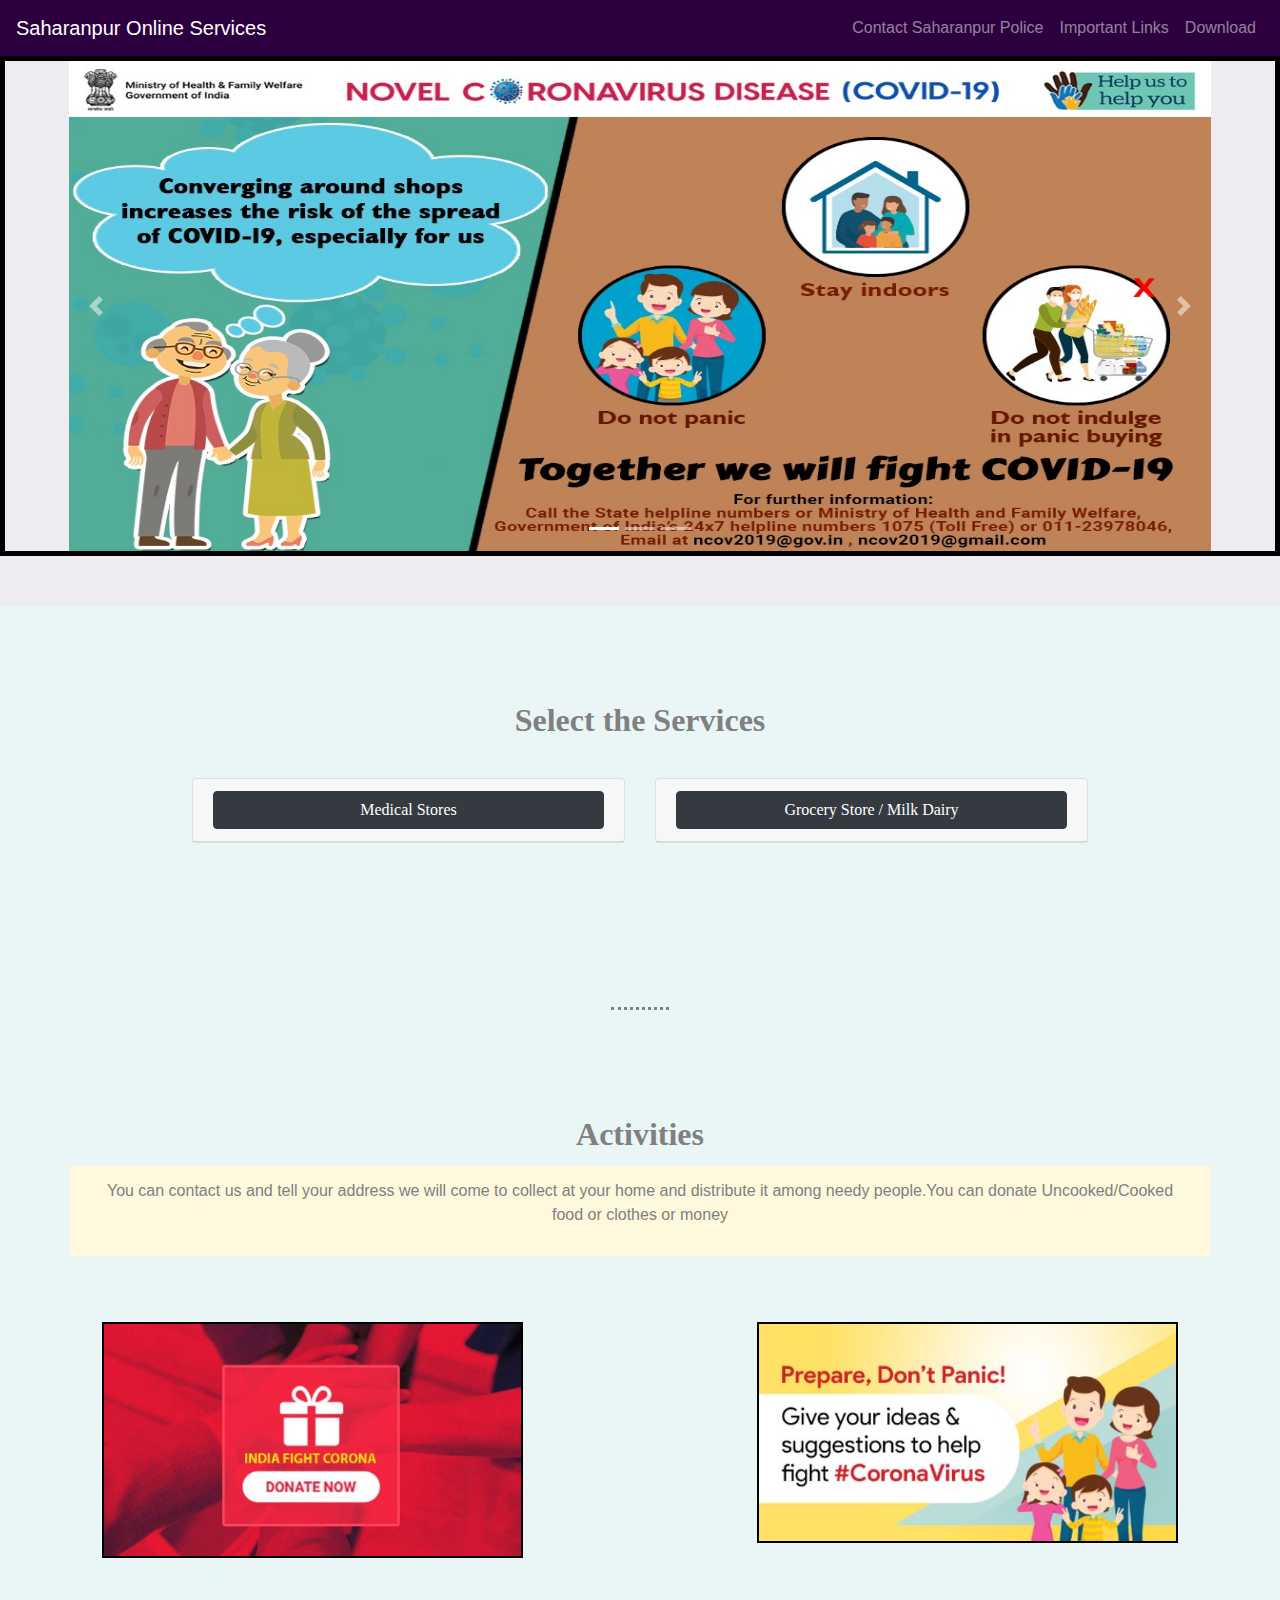
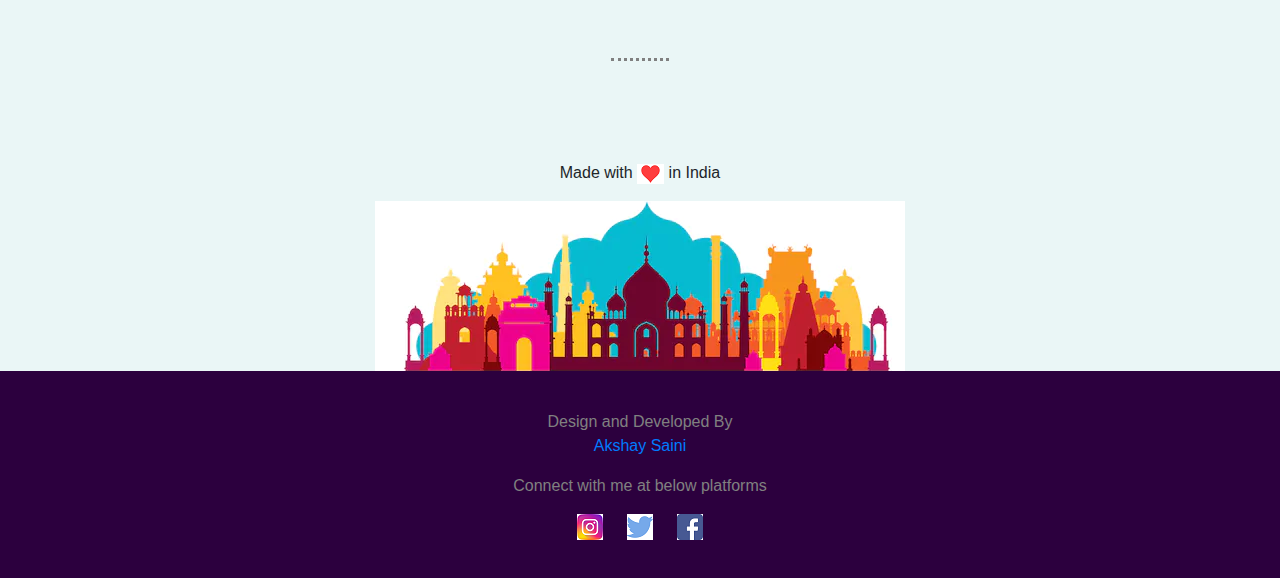
<file: index.html>
<!DOCTYPE html>
<html lang="en">
<head>
    <meta charset="UTF-8">
    <meta name="viewport" content="width=device-width, initial-scale=1.0">
    <title>Saharanpur Online Services</title>
    <link rel="stylesheet" href="https://stackpath.bootstrapcdn.com/bootstrap/4.4.1/css/bootstrap.min.css" integrity="sha384-Vkoo8x4CGsO3+Hhxv8T/Q5PaXtkKtu6ug5TOeNV6gBiFeWPGFN9MuhOf23Q9Ifjh" crossorigin="anonymous">
    <link rel="stylesheet" href="cssstyling.css">
  
    <link href="https://fonts.googleapis.com/css?family=Montserrat:400,700,900|Ubuntu&display=swap" rel="stylesheet">

    <script src="https://code.jquery.com/jquery-3.4.1.slim.min.js" integrity="sha384-J6qa4849blE2+poT4WnyKhv5vZF5SrPo0iEjwBvKU7imGFAV0wwj1yYfoRSJoZ+n" crossorigin="anonymous"></script>
    <script src="https://cdn.jsdelivr.net/npm/popper.js@1.16.0/dist/umd/popper.min.js" integrity="sha384-Q6E9RHvbIyZFJoft+2mJbHaEWldlvI9IOYy5n3zV9zzTtmI3UksdQRVvoxMfooAo" crossorigin="anonymous"></script>
    <script src="https://stackpath.bootstrapcdn.com/bootstrap/4.4.1/js/bootstrap.min.js" integrity="sha384-wfSDF2E50Y2D1uUdj0O3uMBJnjuUD4Ih7YwaYd1iqfktj0Uod8GCExl3Og8ifwB6" crossorigin="anonymous"></script>
    

    <!-- <script src="https://kit.fontawesome.com/442b71e058.js" crossorigin="anonymous"></script> -->

</head>
<body>
   <section id="tittle" >
         <!-- Nav Bar -->
         <nav class="navbar  navbar-expand-lg navbar-dark" style="background-color: #2c003e;">
            <a class="navbar-brand" href="">Saharanpur Online Services</a>
          <button class="navbar-toggler" type="button" data-toggle="collapse" data-target="#navbarSupportedContent" aria-controls="navbarSupportedContent" aria-expanded="false" aria-label="Toggle navigation">
            <span class="navbar-toggler-icon"></span>
          </button>
          <div class="collapse navbar-collapse" id="navbarSupportedContent">
            <ul class="navbar-nav ml-auto">
                <li class="nav-item">
                    <a class="nav-link" href="">Contact Saharanpur Police</a>
                </li>
                <li class="nav-item">
                    <a class="nav-link" href="">Important Links</a>
                </li>
                <li class="nav-item">
                    <a class="nav-link" href="">Download</a>
                </li>
            </ul>
           </div>
         </nav>
    </section> 

   <section id="corona-slides">


    
       <!-- Carousal -->
    

    <div id="awarness-img" class="carousel slide " data-ride="carousel">
      <ol class="carousel-indicators">
        <li data-target="#awarness-img" data-slide-to="0" class="active"></li>
        <li data-target="#awarness-img" data-slide-to="1"></li>
        <li data-target="#awarness-img" data-slide-to="2"></li>
      </ol>
        <div class="carousel-inner">
         
         <div class="carousel-item active">
           <img class="corona-img" src="images\stay home eng.jpg" alt="">
         </div>
         <div class="carousel-item">
           <img class="corona-img" src="images\stay home hindi.jpg" alt="">
         </div>

         <div class="carousel-item">
          <img class="corona-img" src="images\essential services eng.jpg" alt="">
         </div>
         <div class="carousel-item">
          <img class="corona-img" src="images\essential services hindi.jpg" alt="">
         </div>

         <div class="carousel-item">
          <img class="corona-img" src="images\corona prevention eng.jpg" alt="">
         </div>
         <div class="carousel-item">
          <img class="corona-img" src="images\corona prevention hindi.jpg" alt="">
         </div>
          
        </div>
        <a class="carousel-control-prev" href="#awarness-img" role="button" data-slide="prev">
          <span class="carousel-control-prev-icon"></span>
          
        </a>
        <a class="carousel-control-next" href="#awarness-img" role="button" data-slide="next">
          <span class="carousel-control-next-icon" ></span>
          
        </a>
      </div>
        


   </section>

        <!-- Area Selection -->
     
   <section id="select-area">
       <h2 class="select-service">Select the Services</h2>
    <div class="accordion" id="accordionExample">
        <div class="row">
          <div class="col-lg-6" class="Medical">
            <div class="card">
             
                 
           <div class="card-header" id="headingOne">
             <h2 class="mb-0">
               <button class="btn btn-outline btn-dark btn-block" type="button" data-toggle="collapse" data-target="#collapseOne" aria-expanded="false" aria-controls="collapseOne">
                 <!-- <h2 style="font-family: Montserrat-bold;">Medical Store</h2> -->
                 <!-- <i class="fas fa-first-aid"></i> -->
                 Medical Stores
               </button>
             </h2>
           </div>
       
           <div id="collapseOne" class="collapse hide" aria-labelledby="headingOne" data-parent="#accordionExample">
             <div class="card-body">
                 <h3>Select Your Area</h3>
                 <div class="dropdown">
       <button class="btn btn-secondary dropdown-toggle" type="button" id="dropdownMenuButton" data-toggle="dropdown" aria-haspopup="true" aria-expanded="false">
         Select Your Area
       </button>
       <div class="dropdown-menu" aria-labelledby="dropdownMenuButton">
                             <a class="dropdown-item" href="Medical store\hasanpur\hasanpur.html">Hasanpur or </a>
                             <a class="dropdown-item" href="#">Govind Nagar or Near New OBC</a>
                             <a class="dropdown-item" href="#">Pathanpur or Himmat Nagar Near Theka</a>
                             <a class="dropdown-item" href="#">Court Road or Indira Colony</a>
                             <a class="dropdown-item" href="#">Ghanta Ghar</a>
                             <a class="dropdown-item" href="#">Malhipur Road</a>
                             <a class="dropdown-item" href="#">Hakikat Nagar</a>
                             <a class="dropdown-item" href="#">Mission Compound</a>
                             <a class="dropdown-item" href="#">Ramu Gate</a>
                             <a class="dropdown-item" href="#">Paper Mill Road or Paper Mill under Bridge</a>
                             <a class="dropdown-item" href="#">Geeta Pump Paper Mill Road or Mill New Colony</a>
                             <a class="dropdown-item" href="#">Kapil Vihar</a>
                             <a class="dropdown-item" href="#">Bhanpuri Colony</a>
                             <a class="dropdown-item" href="#">Khalasi Line</a>
                             <a class="dropdown-item" href="#">Old Aawas Vikas</a>
                             <a class="dropdown-item" href="#">New Shiv Vihar</a>
                             <a class="dropdown-item" href="#">Pradhuman Nagar</a>
                             <a class="dropdown-item" href="Paramount.html">Paramount</a>
                             <a class="dropdown-item" href="#">Court Road</a>
                             <a class="dropdown-item" href="#">Jain Collage</a>
       </div>
     </div>
             </div>
           </div>
         </div>
         </div>
         
         <div class="col-lg-6" class="grocery">
         <div class="card">
           <div class="card-header" id="headingTwo">
             <h2 class="mb-0">
               <button class="btn btn-outline btn-dark btn-block" type="button" data-toggle="collapse" data-target="#collapseTwo" aria-expanded="false" aria-controls="collapseTwo">
                 Grocery Store / Milk Dairy
               </button>
             </h2>
           </div>
           <div id="collapseTwo" class="collapse" aria-labelledby="headingTwo" data-parent="#accordionExample">
             <div class="card-body">
              <h3>Select Your Area</h3>
              <div class="dropdown">
    <button class="btn btn-secondary dropdown-toggle" type="button" id="dropdownMenuButton" data-toggle="dropdown" aria-haspopup="true" aria-expanded="false">
      Select Your Area
    </button>
    <div class="dropdown-menu" aria-labelledby="dropdownMenuButton">
                          <a class="dropdown-item" href="Medical store\hasanpur\hasanpur.html">Paper Mill under Bridge / पेपर डमल पलु केनीच</a>
                          <a class="dropdown-item" href="#">Govind Nagar डमल न्यूकालोनी / Mill New Colony</a>
                          <a class="dropdown-item" href="#">OBC के पास / Near New OBC Mill</a>
                          <a class="dropdown-item" href="#">ठेके के पास डहम्मि नगर / Himmat Nagar Near Theka</a>
                          <a class="dropdown-item" href="#">इडन्दरा कालोनी / Indira Colony</a>
                          <a class="dropdown-item" href="#">चनूा भट्टी (जगदम्बा कालोनी) / Chuna Bhati (Jagdumbha colony) </a>
                          <a class="dropdown-item" href="#">जगदम्बा कालोनी (मािा वाली गली) / Jagdambha colony(Mata vali gali)</a>
                          <a class="dropdown-item" href="#">पेपर डमल पाषटद के मकान के पास / Paper Mill near pardash house</a>
                          <a class="dropdown-item" href="#">ब्रह्मपरुी / Bhrampuri</a>
                          <a class="dropdown-item" href="#">डब्रजेशनगर / brijeshnagar </a>
                          <a class="dropdown-item" href="#">पलु केनीचे / Under bridge</a>
                          <a class="dropdown-item" href="#">सी-ब्लॉक डब्रजेशनगर / C-Block Brijeshnagar</a>
                          <a class="dropdown-item" href="#">गोडवन्द नगर रेलवे लाइन के पास / Govind Nagar Near Railway Line</a>
                          <a class="dropdown-item" href="#">गोडवन्द नगर / Govind Nagar</a>
                          <a class="dropdown-item" href="#">Oनीिा आइसक्रीम के पास / Near Neeta Icecream</a>
                          <a class="dropdown-item" href="#">रामनगर / Ram Nagar</a>
                          <a class="dropdown-item" href="#">रामनगर चाट वाली गली / Ram Nagar Chaat Vali Gali</a>
                          <a class="dropdown-item" href="Paramount.html">दहेरादनूरोड / Deheradun Road</a>
                          <a class="dropdown-item" href="#">खलासी लाइन / Khalasi Line</a>
                          <a class="dropdown-item" href="#">Jain Collage</a>
    </div>
  </div>
             </div>
           </div>
     </div> 
     </div>
         </div>
     </div>

     

    <!-- <div class="accordion" id="accordionExample">
        <div class="card">
          <div class="card-header" id="headingOne">
            <h2 class="mb-0">
              <button class="btn btn-link" type="button" data-toggle="collapse" data-target="#collapseOne" aria-expanded="true" aria-controls="collapseOne">
                Medical Store
              </button>
            </h2>
          </div>
      
          <div id="collapseOne" class="collapse hide" aria-labelledby="headingOne" data-parent="#accordionExample">
            <div class="card-body">
               
                <div class="dropdown">
      <button class="btn btn-secondary dropdown-toggle" type="button" id="dropdownMenuButton" data-toggle="dropdown" aria-haspopup="true" aria-expanded="false">
        Select Your Area
      </button>
      <div class="dropdown-menu" aria-labelledby="dropdownMenuButton">
                            <a class="dropdown-item" href="#">Hasanpur or </a>
                            <a class="dropdown-item" href="#">Govind Nagar or Near New OBC</a>
                            <a class="dropdown-item" href="#">Pathanpur or Himmat Nagar Near Theka</a>
                            <a class="dropdown-item" href="#">Court Road or Indira Colony</a>
                            <a class="dropdown-item" href="#">Ghanta Ghar</a>
                            <a class="dropdown-item" href="#">Malhipur Road</a>
                            <a class="dropdown-item" href="#">Hakikat Nagar</a>
                            <a class="dropdown-item" href="#">Mission Compound</a>
                            <a class="dropdown-item" href="#">Ramu Gate</a>
                            <a class="dropdown-item" href="#">Paper Mill Road or Paper Mill under Bridge</a>
                            <a class="dropdown-item" href="#">Geeta Pump Paper Mill Road or Mill New Colony</a>
                            <a class="dropdown-item" href="#">Kapil Vihar</a>
                            <a class="dropdown-item" href="#">Bhanpuri Colony</a>
                            <a class="dropdown-item" href="#">Khalasi Line</a>
                            <a class="dropdown-item" href="#">Old Aawas Vikas</a>
                            <a class="dropdown-item" href="#">New Shiv Vihar</a>
                            <a class="dropdown-item" href="#">Pradhuman Nagar</a>
                            <a class="dropdown-item" href="Paramount.html">Paramount</a>
                            <a class="dropdown-item" href="#">Court Road</a>
                            <a class="dropdown-item" href="#">Jain Collage</a>
      </div>
    </div>
            </div>
          </div>
        </div>
        <div class="card">
          <div class="card-header" id="headingTwo">
            <h2 class="mb-0">
              <button class="btn btn-link collapsed" type="button" data-toggle="collapse" data-target="#collapseTwo" aria-expanded="false" aria-controls="collapseTwo">
                Grocery store / Milk Dairy
              </button>
            </h2>
          </div>
          <div id="collapseTwo" class="collapse" aria-labelledby="headingTwo" data-parent="#accordionExample">
            <div class="card-body">
              Anim pariatur cliche reprehenderit, enim eiusmod high life accusamus terry richardson ad squid. 3 wolf moon officia aute, non cupidatat skateboard dolor brunch. Food truck quinoa nesciunt laborum eiusmod. Brunch 3 wolf moon tempor, sunt aliqua put a bird on it squid single-origin coffee nulla assumenda shoreditch et. Nihil anim keffiyeh helvetica, craft beer labore wes anderson cred nesciunt sapiente ea proident. Ad vegan excepteur butcher vice lomo. Leggings occaecat craft beer farm-to-table, raw denim aesthetic synth nesciunt you probably haven't heard of them accusamus labore sustainable VHS.
            </div>
          </div>
        </div>
    </div>
     -->
   



   
   


   </section>

   <hr>


   <section id="activities">
     <h2>Activities</h2>
     <div class="container">
          <p class="donation-message">You can contact us and tell your address we will come to collect at your home and distribute it among needy people.You can donate Uncooked/Cooked food or clothes or money</p> 
         
      </div>
     <div class="row ">
       <div class="activities-img col-lg-6">
         <a href="" ><img class="act-corona-img" src="images\donate now.JPG" alt="" ></a>
       </div>
       <div class="activities-img col-lg-6">
         <a href=""><img class="act-corona-img" src="images\give idea.JPG" alt=""> </a>
       </div>
     </div> 
      

     <hr>


     <p class="madeinindia">Made with <img src="images\heart.png" alt="Akshay Saini Twitter"> in India</p>  
     <img class="india" src="images\india.PNG" alt="">
   </section>

   

   <section id="footer-section">
       <div class="container-fluid footer">
        <p class="platforms">Design and Developed By</p>
        <a href="https://akshaysaini840.github.io/MyInfo/"><p> Akshay Saini</p></a>
        <p class="">Connect with me at below platforms</p>
        <a class="footer-link" href="https://www.instagram.com/?hl=en"><img src="images\instagram.png" alt="Akshay Saini Twitter"></i></a>
        <a class="footer-link" href="https://twitter.com/"><img src="images\twitter.png" alt="Akshay Saini Twitter"></a>
        <a class="footer-link" href="https://www.facebook.com/akshay.singh.750"><img src="images\facebook.png" alt="Facebook"></a>
        <!-- <p class="copyright">© 2020 Akshay Saini.</p> -->

      </div>

   </section>
</body>
</html>
</file>
<file: cssstyling.css>
body{
    background-color: #eaf6f6;
}
#tittle{
    background-color: #EDC7B7; 
    text-align: center;
   
}

h1,h2,h3{
    font-family: Montserrat-bold;

}

h1{
    
    font-size: 3.5rem;
    line-height: 1.5;
}
h2{
    
    font-weight: bold;
    color: grey;
    
    line-height: 1.5;
}
h3{
    
    font-weight: bold;
    color: black;
    
    line-height: 1.5;
}
/* corona-slides */

#corona-slides{
    
    background-color: #eeecf1;
    /* background-color: #2c003e; */
    height: 500px;
    padding-bottom: 550px;
   
}

.corona-img{
   
    
        /* padding: 2% 5%; */
        border: 5px solid black;
        max-height: 500px;
        width: 100%;
        padding: 0 5%;
        
       
    
    
}

/* select-services */

#select-area{
    text-align: center;
    padding: 7% 15% 5%;
    
    
}



.select-service{
    padding-bottom: 3%;
}

hr{
   border: dotted grey;
   border-bottom: none;
   width: 4%;
   margin: 100px auto 100px auto;
}

/* activities-section */

#activities{
    text-align: center;
    /* padding-bottom: 7%; */
    

}
.container{
    background-color: cornsilk;
    color: grey;
    padding: 1% 2%;
    
}

.activities-img{
    padding: 5% 2% 0;
    /* padding-top: 5%; */

}

.act-corona-img{
    
    border: 2px solid black;
    width: 70%;
    
}


/* footer-design */

#footer-section{
    /* background-color: #66bfbf; */
    background-color: #2c003e;
    text-align: center;
    color: grey;
    padding: 3% 0 3%;
}

.footer-link{
    margin: 10px;
}

.platforms{
    margin-bottom: 0px;
}
</file>
